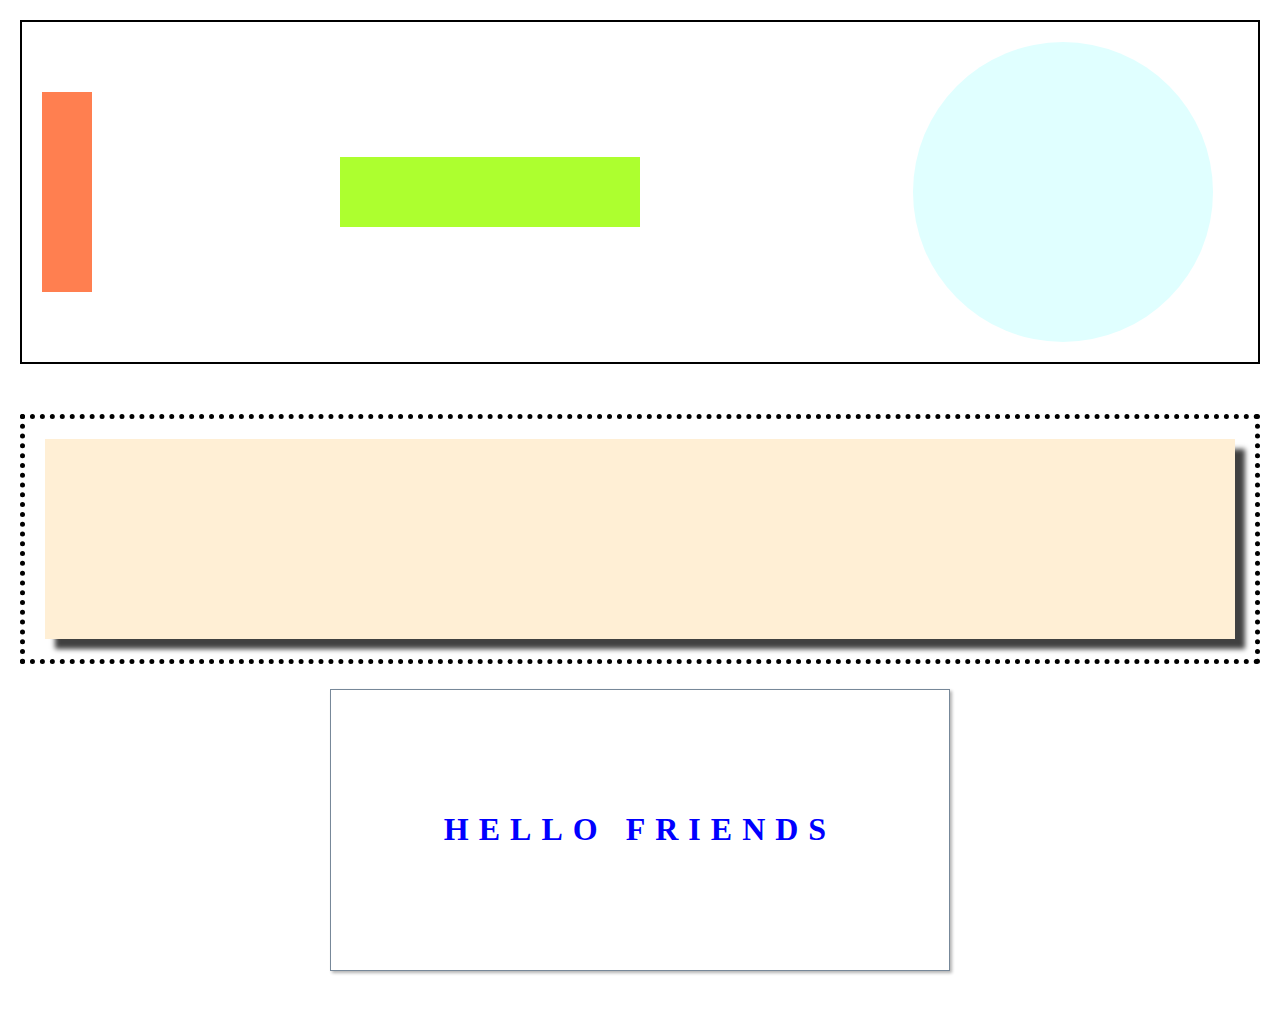
<file: html-css-2/drill-2/index.html>
<!DOCTYPE html>
<html lang="en">
<head>
    <meta charset="UTF-8">
    <meta http-equiv="X-UA-Compatible" content="IE=edge">
    <meta name="viewport" content="width=device-width, initial-scale=1.0">
    <title>Drill 2</title>
    <link rel="stylesheet" href="index.css">
</head>
<body>
    
    <div class="box1">
        <div class="rec1"></div>
        <div class="rec2"></div>
        <div class="circle"></div>
      </div>
  
      <div class="box2">
          <div class="inner-box"></div>
      </div>
  
      <div class="box3">
        <h1>HELLO FRIENDS</h1>
      </div>

</body>
</html>
</file>
<file: html-css-2/drill-2/index.css>
body {
    margin: 0;
    padding: 20px;
}

.box1 {

    border-color: black;
    border-width: 2px;
    border-style: solid;
    padding: 20px;
    display: flex;
    justify-content: space-between;
    align-items: center;
    box-sizing: border-box;

}

.rec1 {
    height: 200px;
    width: 50px;
    background-color: coral;
    display: inline-block;

}
.rec2 {
    height: 70px;
    width: 300px;
    background-color:greenyellow;
    margin: 0 25px;

}
.circle {
    height: 300px;
    width: 300px;
    background-color: lightcyan;
    margin: 0 25px;
    border-radius: 50%;

}

.box2 {

    border-width: 5px;
    border-style: dotted;
    border-color: black;
    padding: 20px;
    margin-top: 50px;
    box-sizing: border-box;

}
.inner-box {
    height: 200px;
    width: 100%;
    background-color:papayawhip;
    box-sizing: border-box;
    box-shadow: 10px 10px 5px 0px rgba(0,0,0,0.75);
}
.box3 {
    
    width:50%;
    padding: 100px;
    margin: 25px auto;
    border-color: lightslategray;
    border-style: solid;
    border-width: 1px;
    box-sizing: border-box;
    box-shadow: 2px 2px 3px 0px rgba(0,0,0,0.30);
  
}

.box3 h1 {
       
    width: 100%;    
    text-align: center;
    color: blue;
    letter-spacing: 10px;

}
</file>
